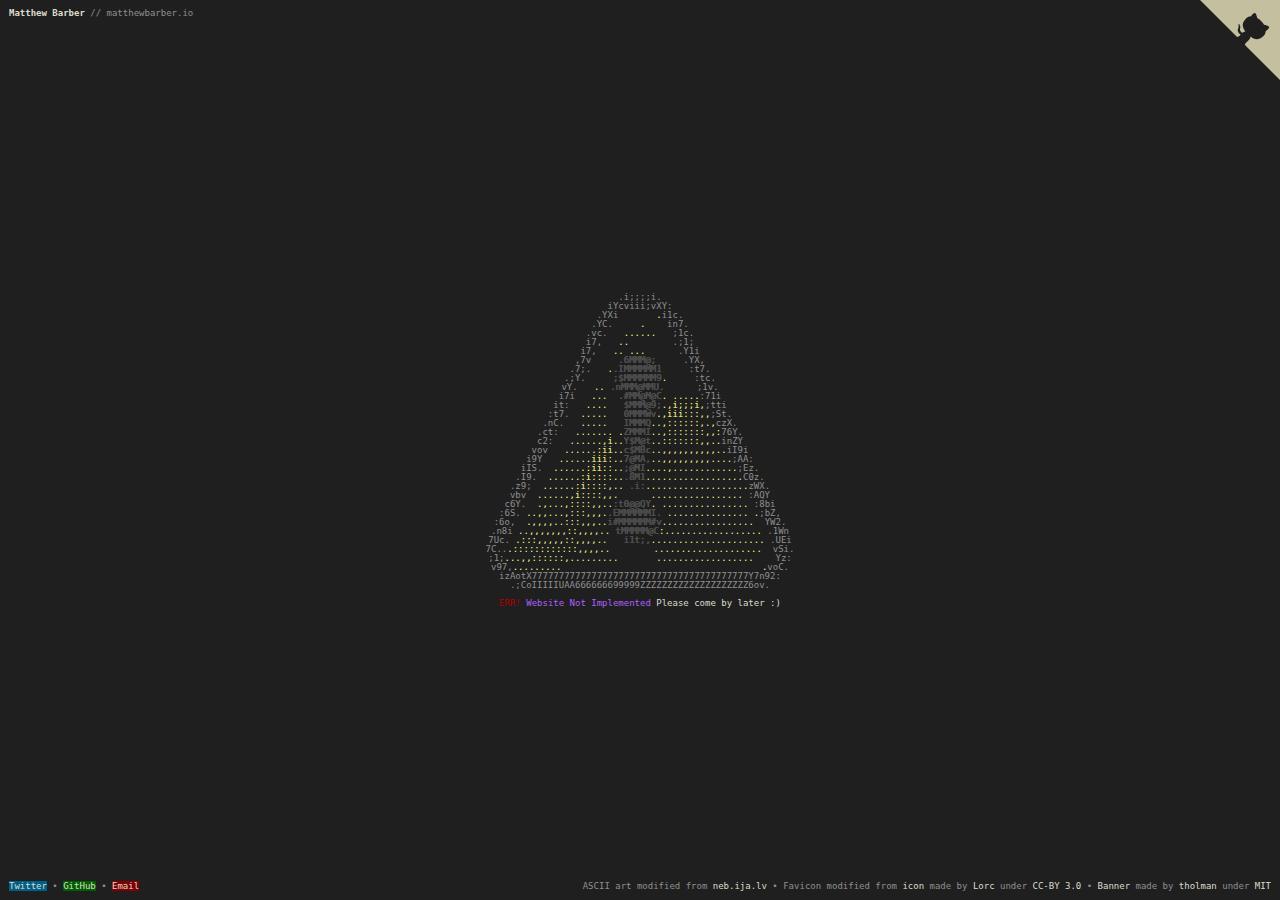
<file: index.html>
<html></html><head><title>Matthew Barber</title><meta name="description" content="Personal website of Matthew Barber"/><meta name="author" content="Matthew Barber"/><link rel="stylesheet" href="style.css"/><link rel="icon" type="image/png" href="favicon.png"/></head><body><a href="https://github.com/Honno/landing-page-old" class="github-corner" aria-label="View source on Github"><svg width="80" height="80" viewBox="0 0 250 250" style="fill:#c3bf9f; color:#1f1f1f; position: absolute; top: 0; border: 0; right: 0;" aria-hidden="true"><path d="M0,0 L115,115 L130,115 L142,142 L250,250 L250,0 Z"></path><path d="M128.3,109.0 C113.8,99.7 119.0,89.6 119.0,89.6 C122.0,82.7 120.5,78.6 120.5,78.6 C119.2,72.0 123.4,76.3 123.4,76.3 C127.3,80.9 125.5,87.3 125.5,87.3 C122.9,97.6 130.6,101.9 134.4,103.2" fill="currentColor" style="transform-origin: 130px 106px;" class="octo-arm"></path><path d="M115.0,115.0 C114.9,115.1 118.7,116.5 119.8,115.4 L133.7,101.6 C136.9,99.2 139.9,98.4 142.2,98.6 C133.8,88.0 127.5,74.4 143.8,58.0 C148.5,53.4 154.0,51.2 159.7,51.0 C160.3,49.4 163.2,43.6 171.4,40.1 C171.4,40.1 176.1,42.5 178.8,56.2 C183.1,58.6 187.2,61.8 190.9,65.4 C194.5,69.0 197.7,73.2 200.1,77.6 C213.8,80.2 216.3,84.9 216.3,84.9 C212.7,93.1 206.9,96.0 205.4,96.6 C205.1,102.4 203.0,107.8 198.3,112.5 C181.9,128.9 168.3,122.5 157.7,114.1 C157.9,116.9 156.7,120.9 152.7,124.9 L141.0,136.5 C139.8,137.7 141.6,141.9 141.8,141.8 Z" fill="currentColor" class="octo-body"></path></svg></a><style>.github-corner:hover .octo-arm{animation:octocat-wave 560ms ease-in-out}@keyframes octocat-wave{0%,100%{transform:rotate(0)}20%,60%{transform:rotate(-25deg)}40%,80%{transform:rotate(10deg)}}@media (max-width:500px){.github-corner:hover .octo-arm{animation:none}.github-corner .octo-arm{animation:octocat-wave 560ms ease-in-out}}</style>
<header><h1>Matthew Barber</h1> // matthewbarber.io</header><main><pre><span class="border">.i;;;;i.</span>
<span class="border">iYcviii;vXY:</span>
<span class="border">.YXi</span><span class="plate">       .</span><span class="border">i1c.</span>
<span class="border">.YC.</span><span class="plate">     .    </span><span class="border">in7.</span>
<span class="border">.vc.</span><span class="plate">   ......   </span><span class="border">;1c.</span>
<span class="border">i7, </span><span class="plate">  ..        </span><span class="border">.;1;</span>
<span class="border">i7, </span><span class="plate">  .. ...      </span><span class="border">.Y1i</span>
<span class="border">,7v </span><span class="plate">    </span><span class="exclaim">.6MMM@;</span><span class="plate">     </span><span class="border">.YX,</span>
<span class="border">.7;.</span><span class="plate">   .</span><span class="exclaim">.IMMMMMM1</span><span class="plate">     </span><span class="border">:t7.</span>
<span class="border">.;Y.</span><span class="plate">     </span><span class="exclaim">;$MMMMMM9</span><span class="plate">.     </span><span class="border">:tc.</span>
<span class="border">vY. </span><span class="plate">  .. </span><span class="exclaim">.nMMM@MMU.</span><span class="plate">      </span><span class="border">;1v.</span>
<span class="border">i7i </span><span class="plate">  ...  </span><span class="exclaim">.#MM@M@C</span><span class="plate">. .....</span><span class="border">:71i</span>
<span class="border">it: </span><span class="plate">  ....   </span><span class="exclaim">$MMM@9;</span><span class="plate">.,i;;;i,</span><span class="border">;tti</span>
<span class="border">:t7.</span><span class="plate">  .....   </span><span class="exclaim">0MMMWv</span><span class="plate">.,iii:::,,</span><span class="border">;St.</span>
<span class="border">.nC.</span><span class="plate">   .....   </span><span class="exclaim">IMMMQ</span><span class="plate">..,::::::,.,</span><span class="border">czX.</span>
<span class="border">.ct:</span><span class="plate">   ....... .</span><span class="exclaim">ZMMMI</span><span class="plate">..,:::::::,,:</span><span class="border">76Y.</span>
<span class="border">c2: </span><span class="plate">  ......,i..</span><span class="exclaim">Y$M@t</span><span class="plate">..:::::::,,..</span><span class="border">inZY</span>
<span class="border">vov </span><span class="plate">  ......:ii..</span><span class="exclaim">c$MBc</span><span class="plate">..,,,,,,,,,,..</span><span class="border">iI9i</span>
<span class="border">i9Y </span><span class="plate">  ......iii:..</span><span class="exclaim">7@MA,</span><span class="plate">..,,,,,,,,,....</span><span class="border">;AA:</span>
<span class="border">iIS.</span><span class="plate">  ......:ii::..</span><span class="exclaim">;@MI</span><span class="plate">....,............</span><span class="border">;Ez.</span>
<span class="border">.I9.</span><span class="plate">  ......:i::::..</span><span class="exclaim">.8M1</span><span class="plate">..................</span><span class="border">C0z.</span>
<span class="border">.z9;</span><span class="plate">  ......:i::::,..</span><span class="exclaim"> .i:</span><span class="plate">...................</span><span class="border">zWX.</span>
<span class="border">vbv </span><span class="plate"> ......,i::::,,.      ................. </span><span class="border">:AQY</span>
<span class="border">c6Y.</span><span class="plate">  .,...,::::,,..</span><span class="exclaim">:t0@@QY</span><span class="plate">. ................ </span><span class="border">:8bi</span>
<span class="border">:6S.</span><span class="plate"> ..,,...,:::,,,.</span><span class="exclaim">.EMMMMMMI.</span><span class="plate"> ............... .</span><span class="border">;bZ,</span>
<span class="border">:6o,</span><span class="plate">  .,,,,..:::,,,..</span><span class="exclaim">i#MMMMMM#v</span><span class="plate">.................  </span><span class="border">YW2.</span>
<span class="border">.n8i</span><span class="plate"> ..,,,,,,,::,,,,.. </span><span class="exclaim">tMMMMM@C</span><span class="plate">:.................. </span><span class="border">.1Wn</span>
<span class="border">7Uc.</span><span class="plate"> .:::,,,,,::,,,,..   </span><span class="exclaim">i1t;,</span><span class="plate">..................... </span><span class="border">.UEi</span>
<span class="border">7C..</span><span class="plate">.::::::::::::,,,,..        ....................  </span><span class="border">vSi.</span>
<span class="border">;1;</span><span class="plate">...,,::::::,.........       ..................   </span><span class="border"> Yz:</span>
<span class="border">v97,</span><span class="plate">.........                                     .</span><span class="border">voC.</span>
<span class="border">izAotX7777777777777777777777777777777777777777Y7n92:</span>
<span class="border">.;CoIIIIIUAA666666699999ZZZZZZZZZZZZZZZZZZZZ6ov.</span>
</pre><p id="message"><span id="err">ERR!</span> <span id="name">Website Not Implemented</span> <span id="msg">Please come by later :)</span></p></main><footer><div id="left"><ul><li><a id="twitter" href="https://twitter.com/WhoStoleHonno">Twitter</a></li><li><a id="github" href="https://github.com/Honno/">GitHub</a></li><li><a id="email" href="mailto:quitesimplymatt@gmail.com">Email</a></li></ul></div><div id="right"><ul><li>ASCII art modified from <a href="http://neb.ija.lv/ascii-art/warning.html">neb.ija.lv</a></li><li>Favicon modified from <a href="http://game-icons.net/lorc/originals/hazard-sign.html">icon</a> made by <a href="http://lorcblog.blogspot.co.uk/">Lorc</a> under <a href="./cc-by-30.txt">CC-BY 3.0</a></li><li><a href="http://tholman.com/github-corners/">Banner</a> made by <a href="http://tholman.com/">tholman</a> under <a href="./mit.txt">MIT</a></li></ul></div></footer></body>
</file>
<file: style.css>
/* Variables */
/* Mixins */
.text {
  font-size: 9px;
  font-family: "Lucida Console", monospace;
  line-height: 9px;
}
/* General definitions */
body {
  height: 100%;
  margin: 0;
  background: #1f1f1f;
  color: #8f8f8f;
  font-size: 9px;
  font-family: "Lucida Console", monospace;
  line-height: 9px;
}
pre {
  font-size: 9px;
  font-family: "Lucida Console", monospace;
  line-height: 9px;
}
pre::selection {
  background: #1c1c1c;
}
::selection {
  background: #1c1c1c;
}
ul {
  margin: 0px;
  padding: 0px;
}
li {
  display: inline-block;
}
li:before {
  content: '\00a0\2022\00a0';
}
li:first-child:before {
  content: '';
}
a:link {
  color: #dcdccc;
  text-decoration: none;
}
a:visited {
  color: #dcdccc;
  text-decoration: none;
}
a:hover {
  color: #dcdccc;
  text-decoration: underline;
}
a:active {
  color: #dcdccc;
  text-decoration: underline;
}
/* Section definitions */
header {
  position: absolute;
  top: 0;
  padding: 1em;
}
header h1 {
  display: inline;
  font-size: 9px;
  font-family: "Lucida Console", monospace;
  line-height: 9px;
  color: #dcdccc;
}
main {
  position: absolute;
  top: 50%;
  left: 50%;
  transform: translate(-50%, -50%);
  text-align: center;
}
main > pre {
  text-align: center;
}
main > pre span.border {
  color: #8f8f8f;
}
main > pre span.plate {
  color: #ffff87;
}
main > pre span.exclaim {
  color: #4e4e4e;
  text-shadow: -0.25px 0 #4e4e4e, 0.25px 0 #4e4e4e;
}
main > #message > #err {
  color: #af0000;
}
main > #message > #name {
  color: #af5fff;
}
main > #message > #msg {
  color: #dcdccc;
}
footer {
  position: absolute;
  bottom: 0;
  width: 100%;
  display: grid;
  grid-template-columns: auto auto;
  grid-template-rows: auto;
}
footer > div {
  padding: 1em;
}
footer > #left a#twitter {
  background: #005f87;
}
footer > #left a#github {
  background: #005f00;
}
footer > #left a#email {
  background: #800000;
}
footer > #right {
  text-align: right;
}
</file>
